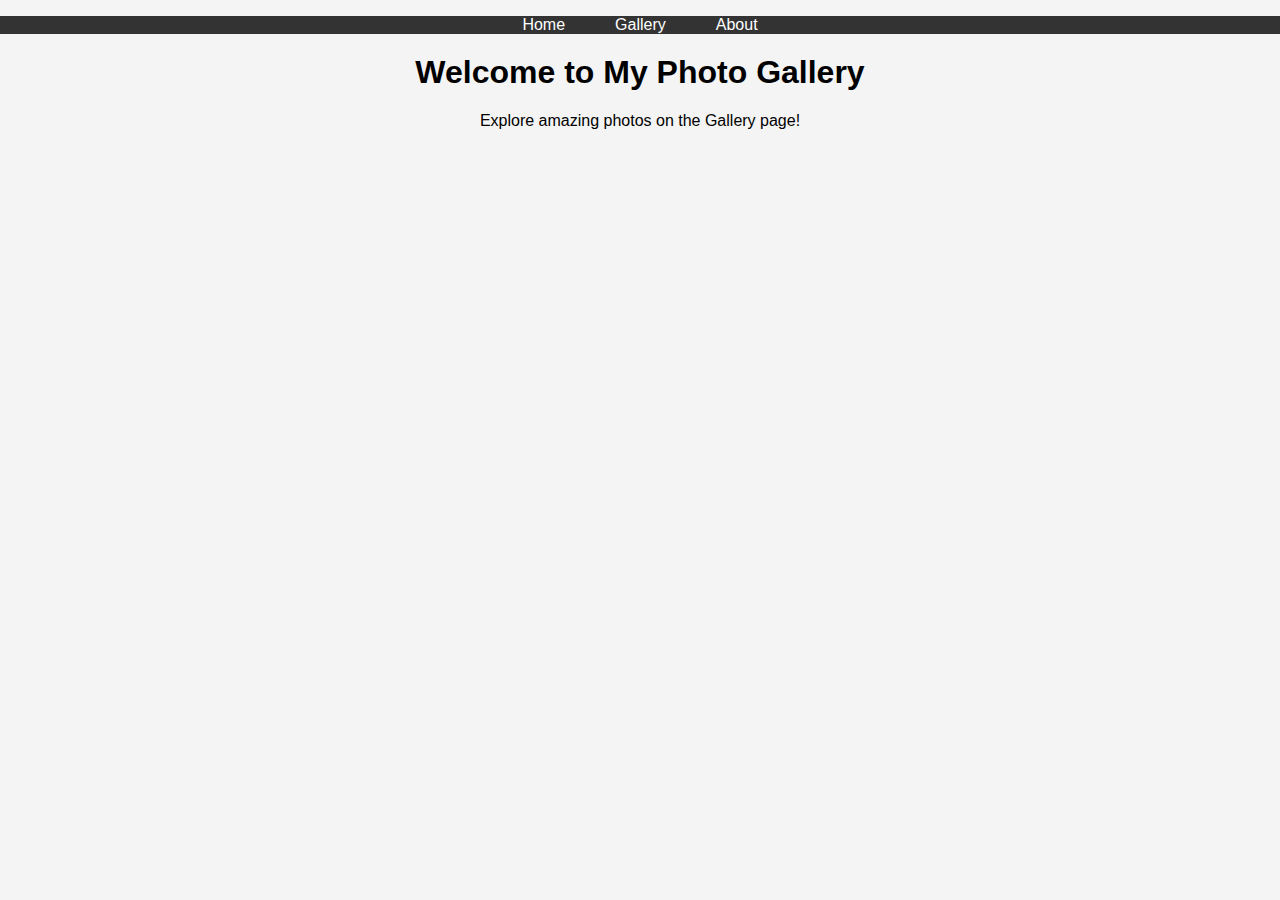
<file: index.html>
<!DOCTYPE html>
<html lang="en">
<head>
    <meta charset="UTF-8">
    <meta name="viewport" content="width=device-width, initial-scale=1.0">
    <title>Home Page</title>
    <link rel="stylesheet" href="style.css">
</head>
<body>
    <!-- Skip to Main Content Link -->
    <a href="#mainContent" class="skip-link">Skip to Main Content</a>

    <!-- Navigation -->
    <nav>
        <ul>
            <li><a href="index.html">Home</a></li>
            <li><a href="gallery.html">Gallery</a></li>
            <li><a href="about.html">About</a></li>
        </ul>
    </nav>

    <!-- Main Content -->
    <main id="mainContent">
        <h1>Welcome to My Photo Gallery</h1>
        <p>Explore amazing photos on the Gallery page!</p>
    </main>

    <script src="script.js"></script>
</body>
</html>
</file>
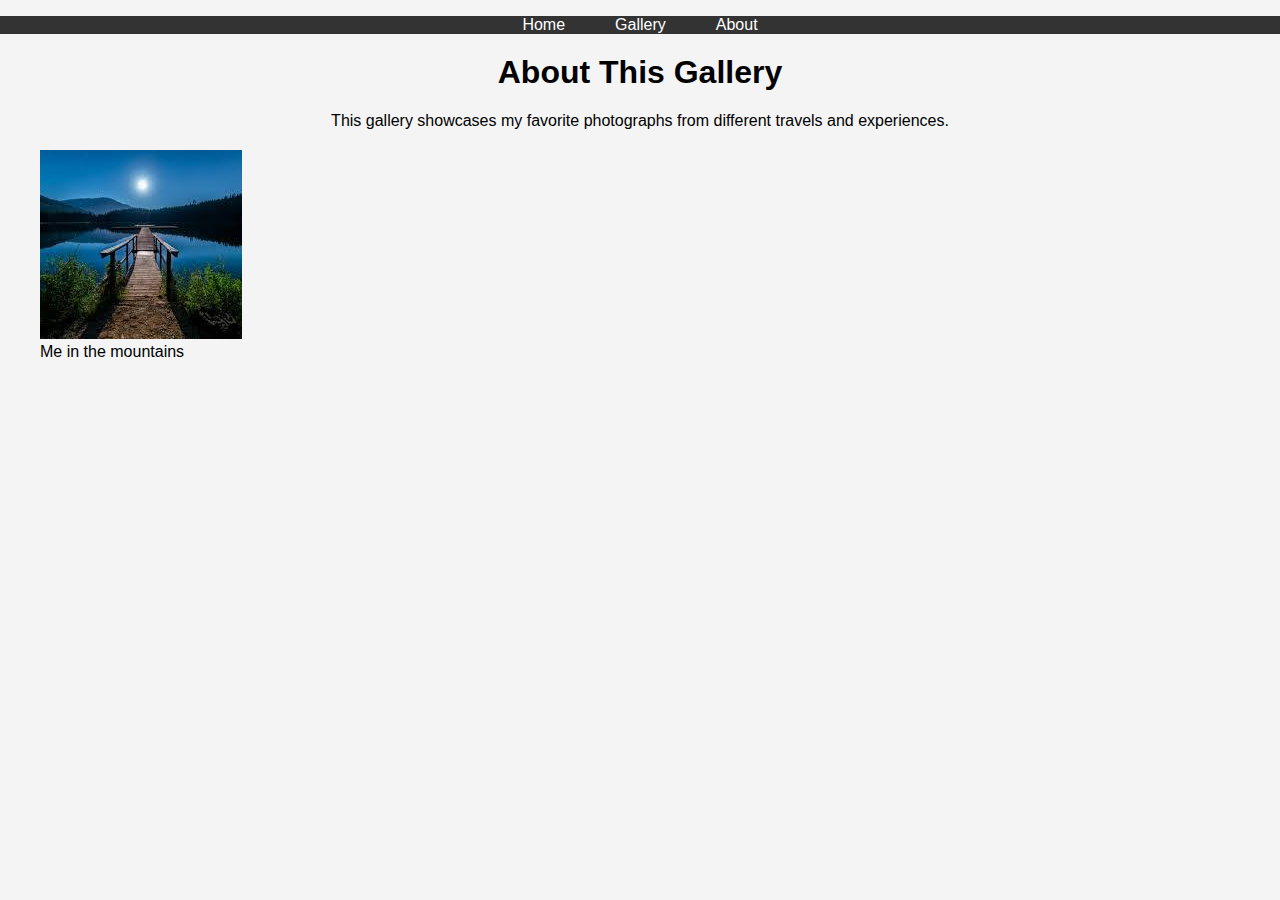
<file: about.html>
<!DOCTYPE html>
<html lang="en">
<head>
    <meta charset="UTF-8">
    <meta name="viewport" content="width=device-width, initial-scale=1.0">
    <title>About</title>
    <link rel="stylesheet" href="style.css">
</head>
<body>
    <!-- Skip to Main Content Link -->
    <a href="#mainContent" class="skip-link">Skip to Main Content</a>

    <!-- Navigation -->
    <nav>
        <ul>
            <li><a href="index.html">Home</a></li>
            <li><a href="gallery.html">Gallery</a></li>
            <li><a href="about.html">About</a></li>
        </ul>
    </nav>

    <!-- Main Content -->
    <main id="mainContent">
        <h1>About This Gallery</h1>
        <p>This gallery showcases my favorite photographs from different travels and experiences.</p>
        <figure>
            <img src="images/image6.jpg" alt="Photo of me in the mountains">
            <figcaption>Me in the mountains</figcaption>
        </figure>
    </main>

    <script src="script.js"></script>
</body>
</html>
</file>
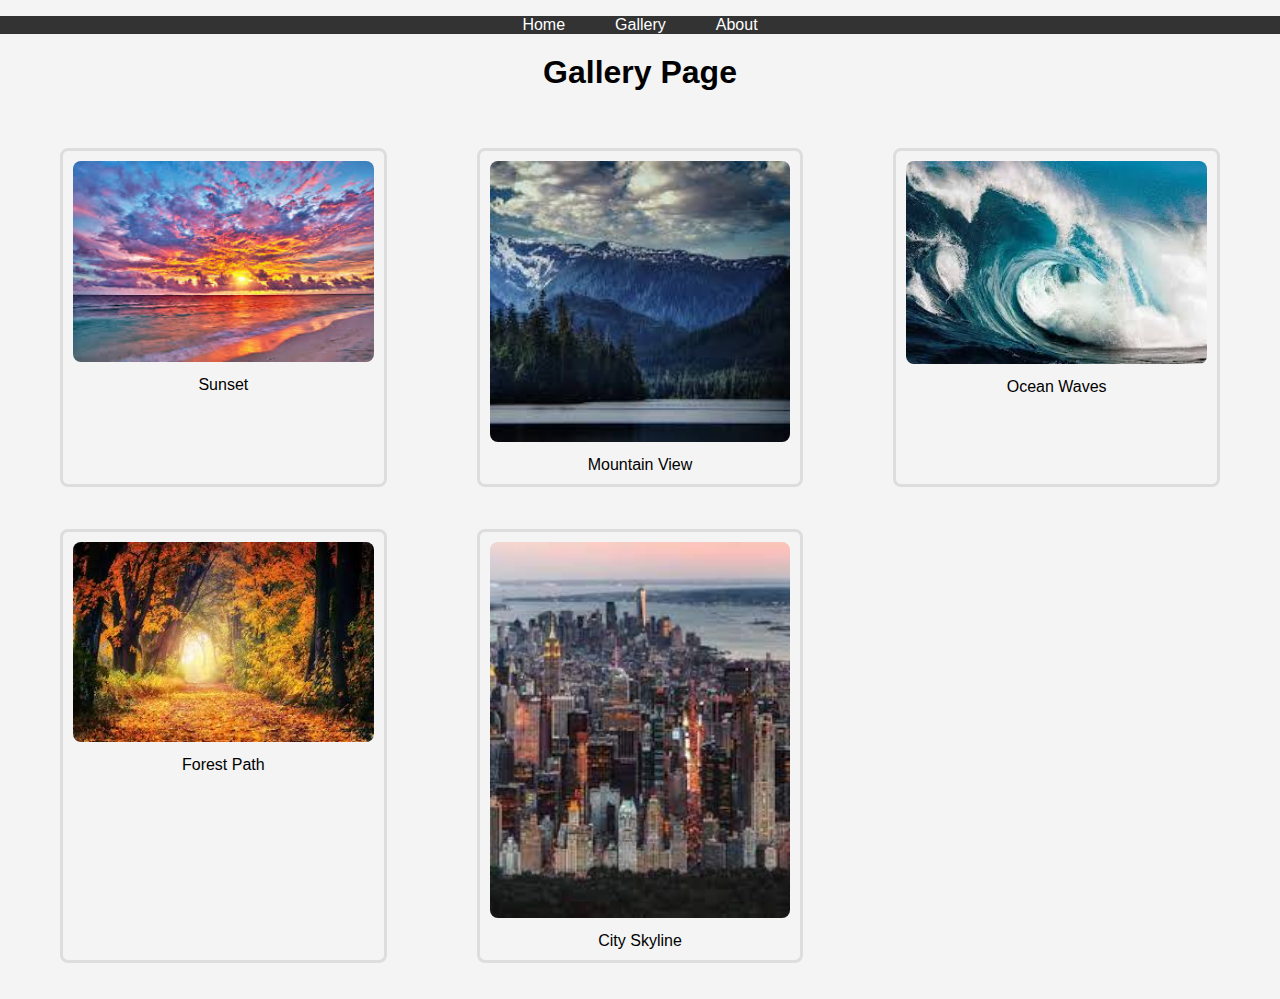
<file: gallery.html>
<!DOCTYPE html>
<html lang="en">
<head>
    <meta charset="UTF-8">
    <meta name="viewport" content="width=device-width, initial-scale=1.0">
    <title>Gallery</title>
    <link rel="stylesheet" href="style.css">
</head>
<body>
    <!-- Skip to Main Content Link -->
    <a href="#mainContent" class="skip-link">Skip to Main Content</a>

    <!-- Navigation -->
    <nav>
        <ul>
            <li><a href="index.html">Home</a></li>
            <li><a href="gallery.html">Gallery</a></li>
            <li><a href="about.html">About</a></li>
        </ul>
    </nav>

    <!-- Main Content -->
    <main id="mainContent">
        <h1>Gallery Page</h1>
        <div class="gallery">
            <figure>
                <img src="images/image1.jpg" alt="Beautiful sunset">
                <figcaption>Sunset</figcaption>
            </figure>
            <figure>
                <img src="images/image2.jpg" alt="Mountain view">
                <figcaption>Mountain View</figcaption>
            </figure>
            <figure>
                <img src="images/image3.jpg" alt="Ocean waves">
                <figcaption>Ocean Waves</figcaption>
            </figure>
            <figure>
                <img src="images/image4.jpg" alt="Forest path">
                <figcaption>Forest Path</figcaption>
            </figure>
            <figure>
                <img src="images/image5.jpg" alt="City skyline">
                <figcaption>City Skyline</figcaption>
            </figure>
        </div>
    </main>

    <script src="script.js"></script>
</body>
</html>
</file>
<file: style.css>
body {
  font-family: Arial, sans-serif;
  margin: 0;
  padding: 0;
  background-color: #f4f4f4;
}

/* Skip Link */
.skip-link {
  position: absolute;
  top: -40px;
  left: 0;
  background-color: #000;
  color: #fff;
  padding: 8px;
  z-index: 100;
}
.skip-link:focus {
  top: 0;
}

/* Navigation */
nav ul {
  list-style-type: none;
  padding: 0;
  background-color: #333;
  display: flex;
  justify-content: center;
}

nav ul li {
  margin: 0 15px;
}

nav ul li a {
  color: white;
  text-decoration: none;
  padding: 10px;
}

nav ul li a:hover {
  background-color: #575757;
}

/* Grid for Gallery */
.gallery {
  display: grid;
  grid-template-columns: repeat(3, 1fr);
  gap: 10px;
  padding: 20px;
}

.gallery figure {
  border: 3px solid #ddd;
  padding: 10px;
  border-radius: 8px;
}

.gallery img {
  width: 100%;
  border-radius: 8px;
}

.gallery figcaption {
  text-align: center;
  margin-top: 10px;
}

/* Hover effect */
.gallery img:hover {
  transform: scale(1.1);
  transition: transform 0.3s ease;
}

/* About Page */
main h1 {
  text-align: center;
  margin-top: 20px;
}

main p {
  text-align: center;
  margin-bottom: 20px;
}

/* Responsive Design */
@media (max-width: 768px) {
  .gallery {
      grid-template-columns: repeat(2, 1fr);
  }
}

@media (max-width: 480px) {
  .gallery {
      grid-template-columns: 1fr;
  }
}
</file>
